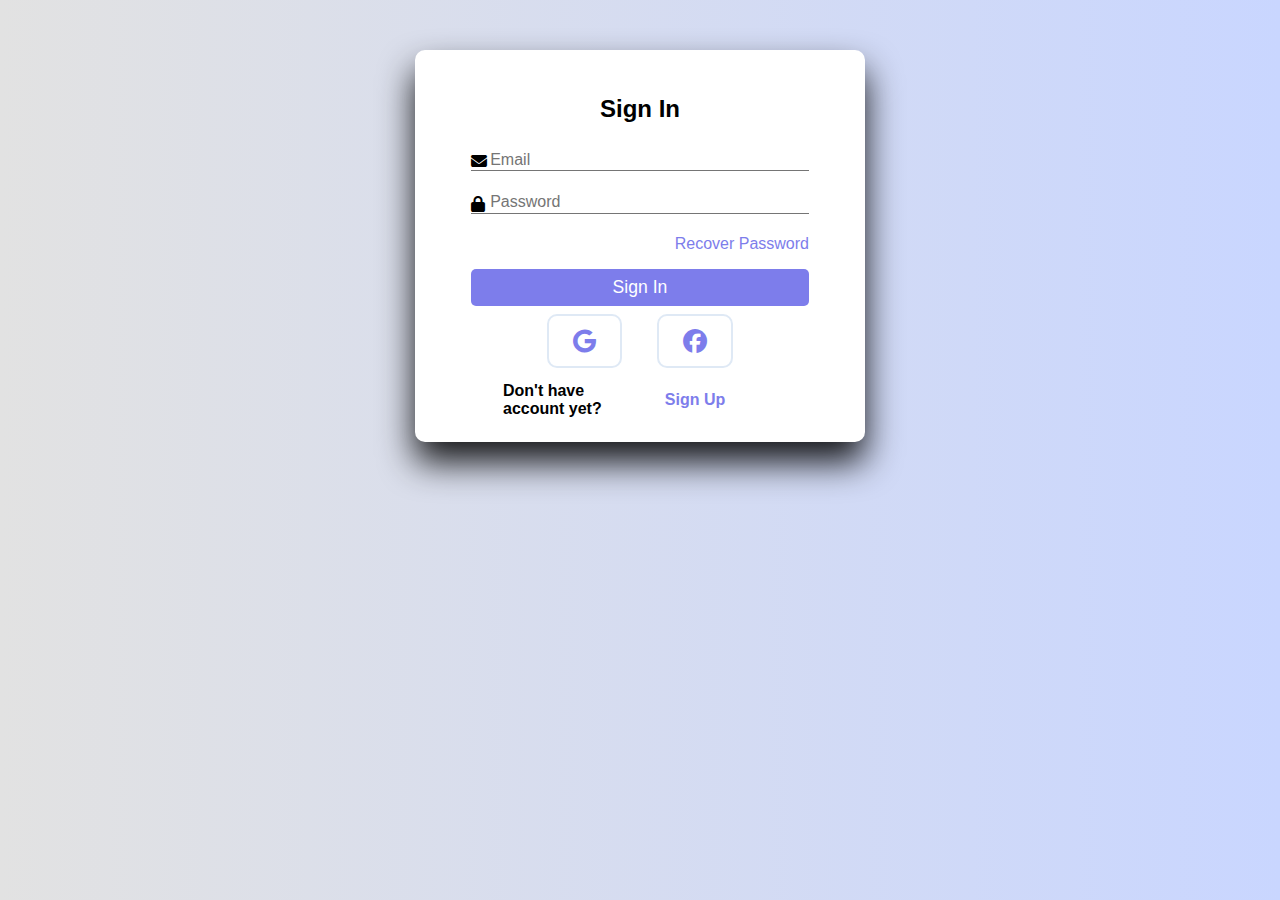
<file: Event manager/index.html>
<!DOCTYPE html>
<html lang="en">
<head>
    <meta charset="UTF-8">
    <meta name="viewport" content="width=device-width, initial-scale=1.0">
    <title>Register & Login</title>
    <link rel="stylesheet" href="https://cdnjs.cloudflare.com/ajax/libs/font-awesome/6.5.1/css/all.min.css">
    <link rel="stylesheet" href="style.css">
    
</head>
<body>
    <div class="container" id="signup" style="display:none;">
      <h1 class="form-title">Sign Up</h1>
      <form method="post" action="">
        <div id="signUpMessage" class="messageDiv" style="display:none;"></div>
        <div class="input-group">
           <i class="fas fa-user"></i>
           <input type="text"  id="fName" placeholder="First Name" required>
           <label for="fname">First Name</label>
        </div>
        <div class="input-group">
            <i class="fas fa-user"></i>
            <input type="text"  id="lName" placeholder="Last Name" required>
            <label for="lName">Last Name</label>
        </div>
        <div class="input-group">
            <i class="fas fa-envelope"></i>
            <input type="email"  id="rEmail" placeholder="Email" required>
            <label for="rEmail">Email</label>
        </div>
        <div class="input-group">
            <i class="fas fa-lock"></i>
            <input type="password" id="rPassword"  placeholder="Password" required>
            <label for="rPassword">Password</label>
        </div>
       <button class="btn" id="submitSignUp" >Sign Up</button>
      </form>
      <p class="or">
      </p>
      <div class="icons">
        <i class="fab fa-google"></i>
        <i class="fab fa-facebook"></i>
      </div>
      <div class="links">
        <p>Already Have Account ?</p>
        <button id="signInButton">Sign In</button>
      </div>
    </div>

    <div class="container" id="signIn">
      <h1 class="form-title">Sign In</h1>
      <form method="post" action="">
        <div id="signInMessage" class="messageDiv" style="display:none;"></div>

        <div class="input-group">
            <i class="fas fa-envelope"></i>
            <input type="email"  id="email" placeholder="Email" required>
            <label for="email">Email</label>
        </div>
        <div class="input-group">
            <i class="fas fa-lock"></i>
          <input type="password" id="password"  placeholder="Password" required>
            <label for="password">Password</label>
        </div>
        <p class="recover">
          <a href="recover.html">Recover Password</a>
        </p>
         <button  class="btn"  id="submitSignIn">Sign In</button>
        </form>
        <p class="or">
        </p>
        <div class="icons">
          <i class="fab fa-google"></i>
          <i class="fab fa-facebook"></i>
        </div>
        <div class="links">
          <p>Don't have account yet?</p>
          <button id="signUpButton">Sign Up</button>
        </div>
      </div>
      <script src="script.js"></script>
</body>
</html>
</file>
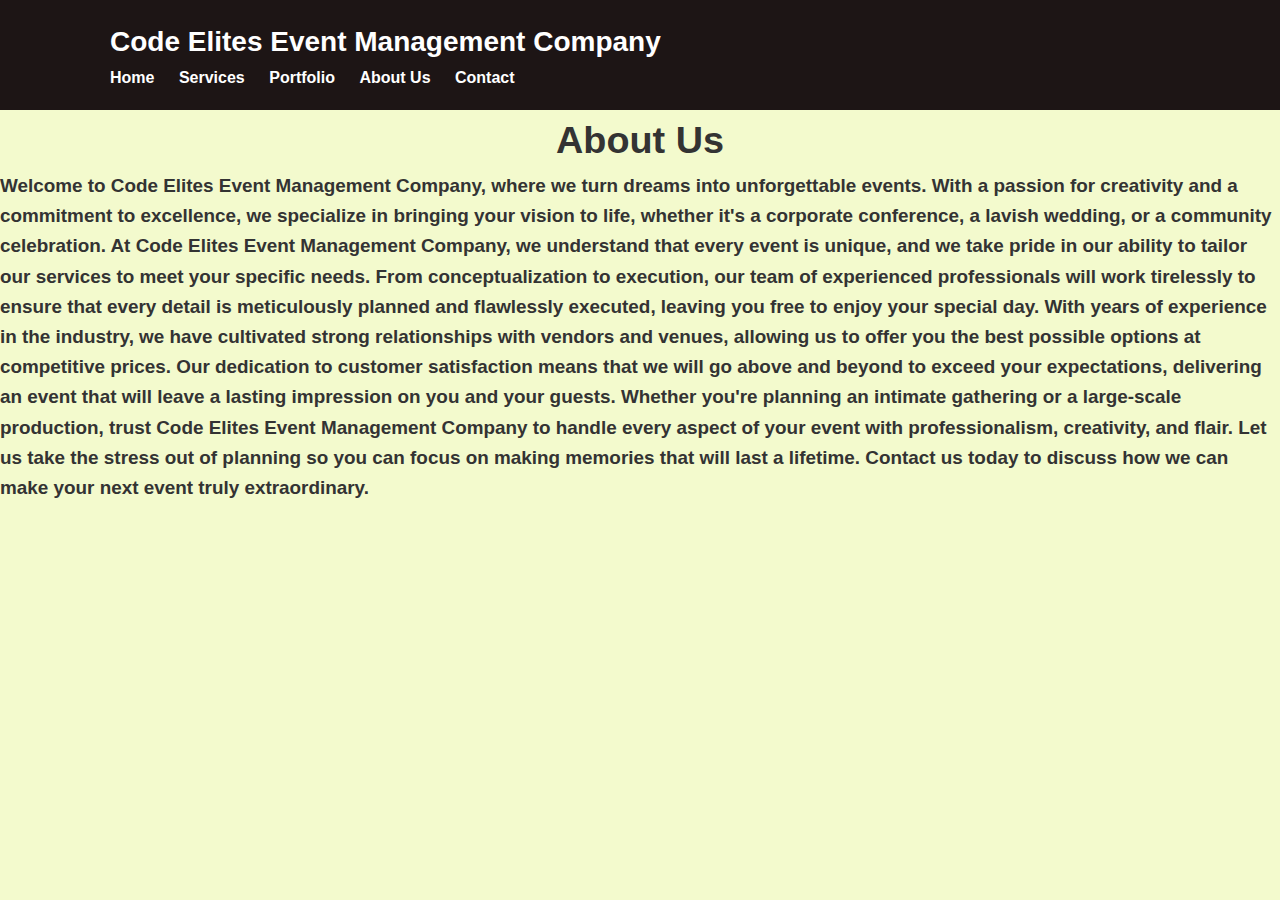
<file: Event manager/about.html>
<!DOCTYPE html>
<html lang="en">
<head>
    <meta charset="UTF-8">
    <meta name="viewport" content="width=device-width, initial-scale=1.0">
    <title>Event Management Company</title>
    <link rel="stylesheet" href="style1.css">
</head>
<body>
    <header>
        <div class="container">
            <h1>Code Elites Event Management Company</h1>
            <nav>
                <ul>
                    <li><a href="home.html">Home</a></li>
                    <li><a href="services.html">Services</a></li>
                    <li><a href="portfolio.html">Portfolio</a></li>
                    <li><a href="about.html">About Us</a></li>
                    <li><a href="contact.html">Contact</a></li>
                </ul>
            </nav>
        </div> 
    </header>
    <h2 style="font-size: 1cm;" ><center>About Us</center></h2>
    <p style="font-size: 0.5cm;"><b>Welcome to Code Elites Event Management Company, where we turn dreams into unforgettable events. With a passion for creativity and a commitment to excellence, we specialize in bringing your vision to life, whether it's a corporate conference, a lavish wedding, or a community celebration.

        At Code Elites Event Management Company, we understand that every event is unique, and we take pride in our ability to tailor our services to meet your specific needs. From conceptualization to execution, our team of experienced professionals will work tirelessly to ensure that every detail is meticulously planned and flawlessly executed, leaving you free to enjoy your special day.
        
        With years of experience in the industry, we have cultivated strong relationships with vendors and venues, allowing us to offer you the best possible options at competitive prices. Our dedication to customer satisfaction means that we will go above and beyond to exceed your expectations, delivering an event that will leave a lasting impression on you and your guests.
        
        Whether you're planning an intimate gathering or a large-scale production, trust Code Elites Event Management Company to handle every aspect of your event with professionalism, creativity, and flair. Let us take the stress out of planning so you can focus on making memories that will last a lifetime.
        
        Contact us today to discuss how we can make your next event truly extraordinary.</b></p>

<script src="https://cdn.botpress.cloud/webchat/v1/inject.js"></script>
<script src="https://mediafiles.botpress.cloud/8c663c1c-d449-4fff-beb0-c2b814003eb2/webchat/config.js" defer></script>
</file>
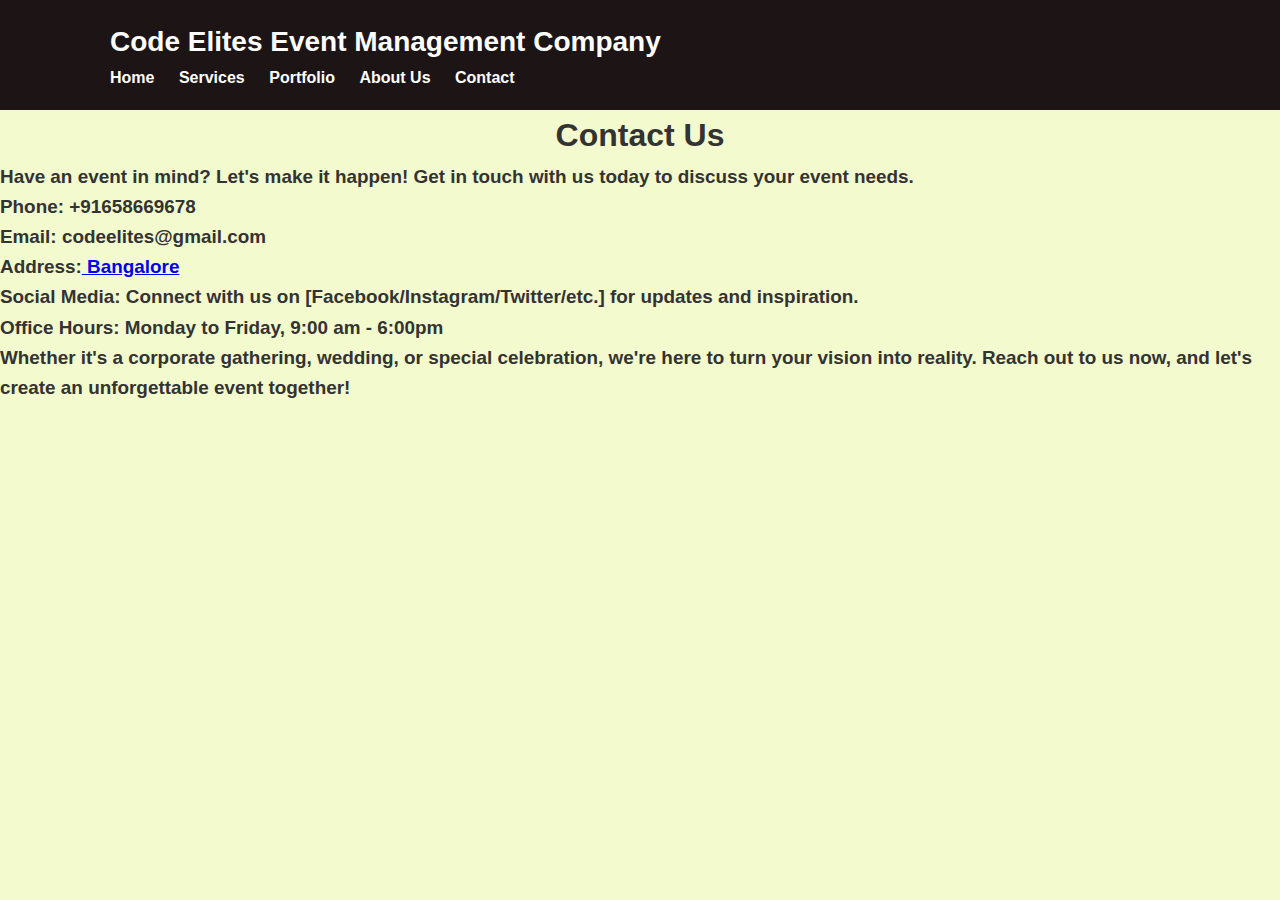
<file: Event manager/contact.html>
<!DOCTYPE html>
<html lang="en">
<head>
    <meta charset="UTF-8">
    <meta name="viewport" content="width=device-width, initial-scale=1.0">
    <title>Event Management Company</title>
    <link rel="stylesheet" href="style1.css">
</head>
<body>
    <header>
        <div class="container">
            <h1>Code Elites Event Management Company</h1>
            <nav>
                <ul>
                    <li><a href="home.html">Home</a></li>
                    <li><a href="services.html">Services</a></li>
                    <li><a href="portfolio.html">Portfolio</a></li>
                    <li><a href="about.html">About Us</a></li>
                    <li><a href="contact.html">Contact</a></li>
                </ul>
            </nav>
        </div> 
    </header>
    <h2 style="font-size: xx-large;" ><center>Contact Us</center></h2>
    <p style="font-size: 0.5cm;"><b>Have an event in mind? Let's make it happen! Get in touch with us today to discuss your event needs.</b></p>
    
<p style="font-size: 0.5cm;"><b>Phone: +91658669678</b></p>
        
<p style="font-size: 0.5cm;"><b>Email: codeelites@gmail.com</b></p>
        
<p style="font-size: 0.5cm;"><b>Address:<a href="addr"> Bangalore</a></b></p>
        
<p style="font-size: 0.5cm;"><b>Social Media: Connect with us on [Facebook/Instagram/Twitter/etc.] for updates and inspiration.</b></p>
        
<p style="font-size: 0.5cm;"><b>Office Hours: Monday to Friday, 9:00 am - 6:00pm</b></p>
        
<p style="font-size: 0.5cm;"> <b>Whether it's a corporate gathering, wedding, or special celebration, we're here to turn your vision into reality. Reach out to us now, and let's create an unforgettable event together!</b></p> 

<script src="https://cdn.botpress.cloud/webchat/v1/inject.js"></script>
<script src="https://mediafiles.botpress.cloud/8c663c1c-d449-4fff-beb0-c2b814003eb2/webchat/config.js" defer></script>
</file>
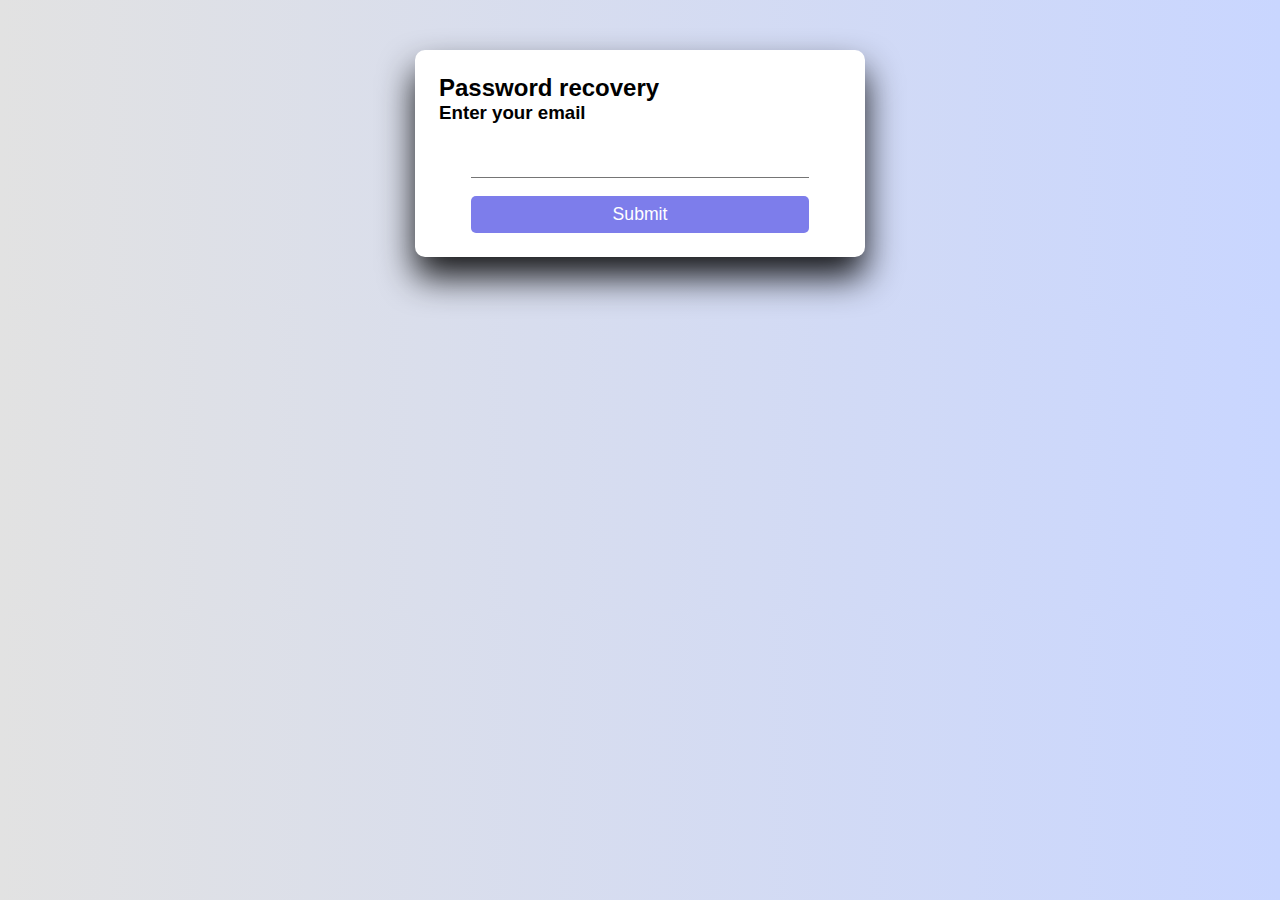
<file: Event manager/recover.html>
<!DOCTYPE html>
<html lang="en">
<head>
    <meta charset="UTF-8">
    <meta name="viewport" content="width=device-width, initial-scale=1.0">
    <title>Password recovery</title>
    <link rel="stylesheet" href="style.css">
</head>
<body>
    <div class="container">
        <h2>Password recovery</h2>
  <h3>Enter your email</h3>
  <br> </br>
        <form id="recoveryForm">
            <input type="email" id="email" required>
            <br></br>
            <button type="submit">Submit</button>
        </form>
        <div id="message"></div>
    </div>

    
</body>
</html>
</file>
<file: Event manager/style.css>
*{
    margin:0;
    padding:0;
    box-sizing:border-box;
    font-family:"poppins",sans-serif;
}
body{
    background-color: #c9d6ff;
    background:linear-gradient(to right,#e2e2e2,#c9d6ff);
}
.container{
    background:#fff;
    width:450px;
    padding:1.5rem;
    margin:50px auto;
    border-radius:10px;
    box-shadow:0 20px 35px rgba(0,0,1,0.9);
}
form{
    margin:0 2rem;
}
.form-title{
    font-size:1.5rem;
    font-weight:bold;
    text-align:center;
    padding:1.3rem;
    margin-bottom:0.4rem;
}
input{
    color:inherit;
    width:100%;
    background-color:transparent;
    border:none;
    border-bottom:1px solid #757575;
    padding-left:1.5rem;
    font-size:15px;
}
.input-group{
    padding:1% 0;
    position:relative;

}
.input-group i{
    position:absolute;
    color:black;
}
input:focus{
    background-color: transparent;
    outline:transparent;
    border-bottom:2px solid hsl(327,90%,28%);
}
input::placeholder{
    color:transparent;
}
label{
    color:#757575;
    position:relative;
    left:1.2em;
    top:-1.3em;
    cursor:auto;
    transition:0.3s ease all;
}
input:focus~label,input:not(:placeholder-shown)~label{
    top:-3em;
    color:hsl(327,90%,28%);
    font-size:15px;
}
.recover{
    text-align:right;
    font-size:1rem;
    margin-bottom:1rem;

}
.recover a{
    text-decoration:none;
    color:rgb(125,125,235);
}
.recover a:hover{
    color:blue;
    text-decoration:underline;
}
button{
    font-size:1.1rem;
    padding:8px 0;
    border-radius:5px;
    outline:none;
    border:none;
    width:100%;
    background:rgb(125,125,235);
    color:white;
    cursor:pointer;
    transition:0.9s;
}
button:hover{
    background:#07001f;
}
.or{
    font-size:1.1rem;
    margin-top:0.5rem;
    text-align:center;
}
.icons{
    text-align:center;
}
.icons i{
    color:rgb(125,125,235);
    padding:0.8rem 1.5rem;
    border-radius:10px;
    font-size:1.5rem;
    cursor:pointer;
    border:2px solid #dfe9f5;
    margin:0 15px;
    transition:1s;
}
.icons i:hover{
    background:#07001f;
    font-size:1.6rem;
    border:2px solid rgb(125,125,235);
}
.links{
    display:flex;
    justify-content:space-around;
    padding:0 4rem;
    margin-top:0.9rem;
    font-weight:bold;
}
 #signUpButton, #signInButton{
    color:rgb(125,125,235);
    border:none;
    background-color:transparent;
    font-size:1rem;
    font-weight:bold;
}
#signUpButton:hover, #signInButton:hover {
    text-decoration:underline;
    color:blue;
}
</file>
<file: Event manager/style1.css>
/* Reset CSS */
* {
    margin: 0;
    padding: 0;
    box-sizing: border-box;
}

/* Global Styles */
body {
    font-family: Arial, sans-serif;
    line-height: 1.6;
    background-color: #f3facd;
    color: #333;
}

.container {
    max-width: 1100px;
    margin: 0 auto;
    padding: 0 20px;
}

header {
    background-color: #1d1515;
    color: #fff;
    padding: 20px 0;
}

header h1 {
    margin: 0;
    font-size: 28px;
}

nav ul {
    list-style: none;
}

nav ul li {
    display: inline;
    margin-right: 20px;
}

nav ul li a {
    color: #fff;
    text-decoration: none;
    font-weight: bold;
}

.hero {
    background-image: url('hero-image.jpg');
    background-size: cover;
    color: #fff;
    text-align: center;
    padding: 100px 0;
}

.hero h2 {
    color: #1d1515;
    font-size: 36px;
    margin-bottom: 20px;
}

.hero p {
    color: #1d1515;
    font-size: 20px;
    margin-bottom: 30px;
}

.btn {
    display: inline-block;
    background-color: #ff6600;
    color: #fff;
    padding: 10px 20px;
    text-decoration: none;
    border-radius: 5px;
    transition: background-color 0.3s;
}

.btn:hover {
    background-color: #ff944d;
}

.about, .contact {
    background-color: #f9f9f9;
    padding: 50px 0;
    text-align: center;
}

.about h2, .contact h2 {
    margin-bottom: 20px;
}

.about p, .contact p {
    font-size: 18px;
    margin-bottom: 30px;
}

footer {
    background-color: #333;
    color: #fff;
    text-align: center;
    padding: 20px 0;
}
</file>
